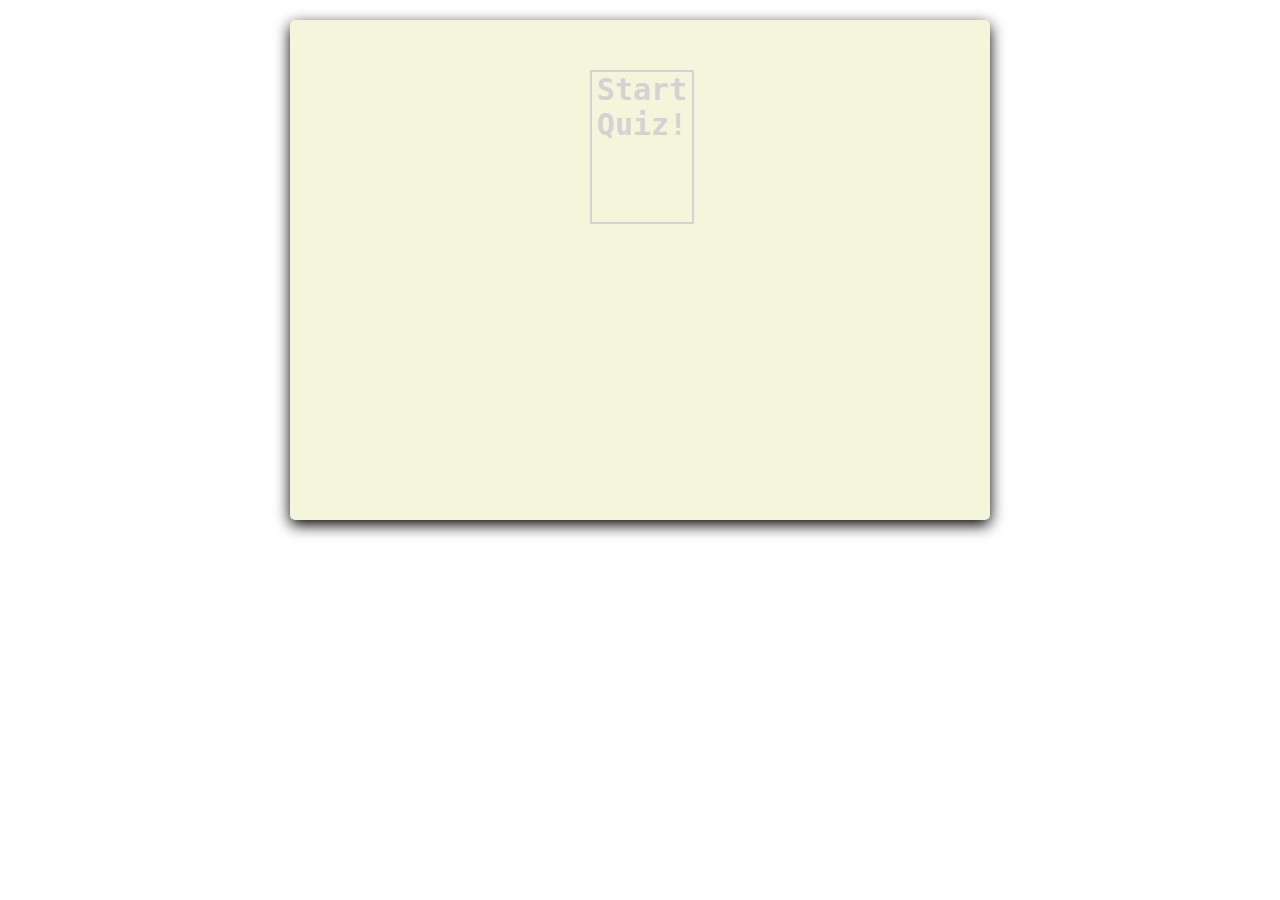
<file: IT/index.html>
<!DOCTYPE html>
<html lang="en">
<head>
    <meta charset="UTF-8">
    <title>Quiz</title>
    <link rel="stylesheet" href="style.css">
</head>
<body>
    <div id="container">
        <div id="start">Start Quiz!</div>
        <div id="quiz" style="display: none">
            <div id="question"></div>
           
			<br>
			<br>
            <div id="choices">
			
                <div class="choice" id="A" onclick="checkAnswer('A')"></div>
                <div class="choice" id="B" onclick="checkAnswer('B')"></div>
                <div class="choice " id="C" onclick="checkAnswer('C')"></div>
				<div class="choice" id="D" onclick="checkAnswer('D')"></div>
            </div>
            <div id="timer">
                <div id="counter"></div>
                <div id="btimeGauge"></div>
                <div id="timeGauge"></div>
            </div>
            <div id="progress"></div>
        </div>
        <div id="scoreContainer" style="display: none"></div>
    </div>
    <script src="quiz.js"></script>
</body>
</html>
</file>
<file: IT/style.css>
body{
    font-size: 20px;
    font-family: monospace;
}

#container{
    margin : 20px auto;
    background-color: #f5f5dc;
    height: 500px;
    width : 700px;
    border-radius: 5px;
    box-shadow: 0px 5px 15px 0px;
    position: relative;
}
#start{
    font-size: 1.5em;
    font-weight: bolder;
    word-break: break-all;
    width:100px;
    height:150px;
    border : 2px solid lightgrey;
    text-align: center;
    cursor: pointer;
    position: absolute;
    left:300px;
    top:50px;
    color : lightgrey;
}
#start:hover{
    border: 3px solid lightseagreen;
    color : lightseagreen;
}


#question{
    width:700px;
    height : 125px;
    position: absolute;
    right:0;
    top:0;
}
#question p{
    margin : 0;
    padding : 15px;
    font-size: 1.25em;
}

#choices{
    width : 650px;
    position: absolute;
   
    right : 0;
    top : 145px;
    padding : 10px
}
.choice{
    display: inline-block;
   background-color: #33FFD4;
    width : 135px;
    text-align: center;
    border : 1px solid grey;
    border-radius: 5px;
    cursor: pointer;
    padding : 5px;
}
.choice:hover{
    border : 2px solid grey;
    font-weight: bold;
}

#timer{
    position: absolute;
    height : 100px;
    width : 200px;
    bottom : 0px;
    text-align: center;
}
#counter{
    font-size: 3em;
}
#btimeGauge{
    width : 150px;
    height : 10px;
    border-radius: 10px;
    background-color: lightgray;
    margin-left : 25px;
}
#timeGauge{
    height : 10px;
    border-radius: 10px;
    background-color: mediumseagreen;
    margin-top : -10px;
    margin-left : 25px;
}
#progress{
    width : 500px;
    position: absolute;
    bottom : 0px;
    right : 0px;
    padding:5px;
    text-align: right;
}
.prog{
    width : 25px;
    height : 25px;
    border: 1px solid #000;
    display: inline-block;
    border-radius: 50%;
    margin-left : 5px;
    margin-right : 5px;
}
#scoreContainer{
    margin : 20px auto;
    background-color: white;
    opacity: 0.8;
    height: 300px;
    width : 700px;
    border-radius: 5px;
    box-shadow: 0px 5px 15px 0px;
    position: relative;
    display: none;
}
#scoreContainer img{
    position: absolute;
    top:100px;
    left:325px;
}
#scoreContainer p{
    position: absolute;
    display: block;
    width : 59px;
    height :59px;
    top:130px;
    left:325px;
    font-size: 1.5em;
    font-weight: bold;
    text-align: center;
}
</file>
